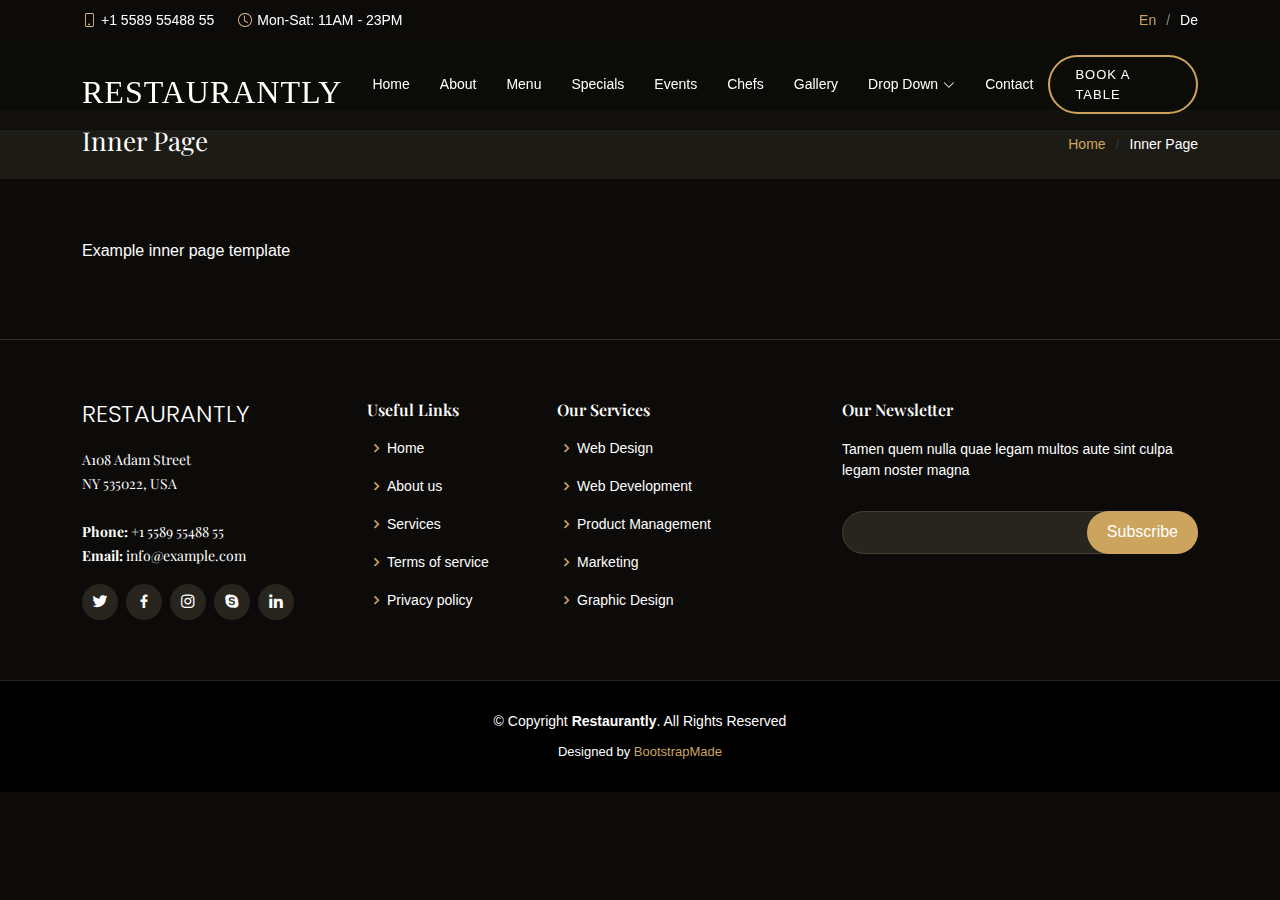
<file: inner-page.html>
<!DOCTYPE html>
<html lang="en">

<head>
  <meta charset="utf-8">
  <meta content="width=device-width, initial-scale=1.0" name="viewport">

  <title>Restaurantly Bootstrap Template - Inner Page</title>
  <meta content="" name="description">
  <meta content="" name="keywords">

  <!-- Favicons -->
  <link href="assets/img/favicon.png" rel="icon">
  <link href="assets/img/apple-touch-icon.png" rel="apple-touch-icon">

  <!-- Google Fonts -->
  <link href="https://fonts.googleapis.com/css?family=Open+Sans:300,300i,400,400i,600,600i,700,700i|Playfair+Display:ital,wght@0,400;0,500;0,600;0,700;1,400;1,500;1,600;1,700|Poppins:300,300i,400,400i,500,500i,600,600i,700,700i" rel="stylesheet">

  <!-- Vendor CSS Files -->
  <link href="assets/vendor/animate.css/animate.min.css" rel="stylesheet">
  <link href="assets/vendor/aos/aos.css" rel="stylesheet">
  <link href="assets/vendor/bootstrap/css/bootstrap.min.css" rel="stylesheet">
  <link href="assets/vendor/bootstrap-icons/bootstrap-icons.css" rel="stylesheet">
  <link href="assets/vendor/boxicons/css/boxicons.min.css" rel="stylesheet">
  <link href="assets/vendor/glightbox/css/glightbox.min.css" rel="stylesheet">
  <link href="assets/vendor/swiper/swiper-bundle.min.css" rel="stylesheet">

  <!-- Template Main CSS File -->
  <link href="assets/css/style.css" rel="stylesheet">

  <!-- =======================================================
  * Template Name: Restaurantly
  * Updated: Jul 27 2023 with Bootstrap v5.3.1
  * Template URL: https://bootstrapmade.com/restaurantly-restaurant-template/
  * Author: BootstrapMade.com
  * License: https://bootstrapmade.com/license/
  ======================================================== -->
</head>

<body>

  <!-- ======= Top Bar ======= -->
  <div id="topbar" class="d-flex align-items-center fixed-top">
    <div class="container d-flex justify-content-center justify-content-md-between">

      <div class="contact-info d-flex align-items-center">
        <i class="bi bi-phone d-flex align-items-center"><span>+1 5589 55488 55</span></i>
        <i class="bi bi-clock d-flex align-items-center ms-4"><span> Mon-Sat: 11AM - 23PM</span></i>
      </div>

      <div class="languages d-none d-md-flex align-items-center">
        <ul>
          <li>En</li>
          <li><a href="#">De</a></li>
        </ul>
      </div>
    </div>
  </div>

  <!-- ======= Header ======= -->
  <header id="header" class="fixed-top d-flex align-items-cente">
    <div class="container-fluid container-xl d-flex align-items-center justify-content-lg-between">

      <h1 class="logo me-auto me-lg-0"><a href="index.html">Restaurantly</a></h1>
      <!-- Uncomment below if you prefer to use an image logo -->
      <!-- <a href="index.html" class="logo me-auto me-lg-0"><img src="assets/img/logo.png" alt="" class="img-fluid"></a>-->

      <nav id="navbar" class="navbar order-last order-lg-0">
        <ul>
          <li><a class="nav-link scrollto " href="#hero">Home</a></li>
          <li><a class="nav-link scrollto" href="#about">About</a></li>
          <li><a class="nav-link scrollto" href="#menu">Menu</a></li>
          <li><a class="nav-link scrollto" href="#specials">Specials</a></li>
          <li><a class="nav-link scrollto" href="#events">Events</a></li>
          <li><a class="nav-link scrollto" href="#chefs">Chefs</a></li>
          <li><a class="nav-link scrollto" href="#gallery">Gallery</a></li>
          <li class="dropdown"><a href="#"><span>Drop Down</span> <i class="bi bi-chevron-down"></i></a>
            <ul>
              <li><a href="#">Drop Down 1</a></li>
              <li class="dropdown"><a href="#"><span>Deep Drop Down</span> <i class="bi bi-chevron-right"></i></a>
                <ul>
                  <li><a href="#">Deep Drop Down 1</a></li>
                  <li><a href="#">Deep Drop Down 2</a></li>
                  <li><a href="#">Deep Drop Down 3</a></li>
                  <li><a href="#">Deep Drop Down 4</a></li>
                  <li><a href="#">Deep Drop Down 5</a></li>
                </ul>
              </li>
              <li><a href="#">Drop Down 2</a></li>
              <li><a href="#">Drop Down 3</a></li>
              <li><a href="#">Drop Down 4</a></li>
            </ul>
          </li>
          <li><a class="nav-link scrollto" href="#contact">Contact</a></li>
        </ul>
        <i class="bi bi-list mobile-nav-toggle"></i>
      </nav><!-- .navbar -->
      <a href="#book-a-table" class="book-a-table-btn scrollto d-none d-lg-flex">Book a table</a>

    </div>
  </header><!-- End Header -->

  <main id="main">
    <section class="breadcrumbs">
      <div class="container">

        <div class="d-flex justify-content-between align-items-center">
          <h2>Inner Page</h2>
          <ol>
            <li><a href="index.html">Home</a></li>
            <li>Inner Page</li>
          </ol>
        </div>

      </div>
    </section>

    <section class="inner-page">
      <div class="container">
        <p>
          Example inner page template
        </p>
      </div>
    </section>

  </main><!-- End #main -->

  <!-- ======= Footer ======= -->
  <footer id="footer">
    <div class="footer-top">
      <div class="container">
        <div class="row">

          <div class="col-lg-3 col-md-6">
            <div class="footer-info">
              <h3>Restaurantly</h3>
              <p>
                A108 Adam Street <br>
                NY 535022, USA<br><br>
                <strong>Phone:</strong> +1 5589 55488 55<br>
                <strong>Email:</strong> info@example.com<br>
              </p>
              <div class="social-links mt-3">
                <a href="#" class="twitter"><i class="bx bxl-twitter"></i></a>
                <a href="#" class="facebook"><i class="bx bxl-facebook"></i></a>
                <a href="#" class="instagram"><i class="bx bxl-instagram"></i></a>
                <a href="#" class="google-plus"><i class="bx bxl-skype"></i></a>
                <a href="#" class="linkedin"><i class="bx bxl-linkedin"></i></a>
              </div>
            </div>
          </div>

          <div class="col-lg-2 col-md-6 footer-links">
            <h4>Useful Links</h4>
            <ul>
              <li><i class="bx bx-chevron-right"></i> <a href="#">Home</a></li>
              <li><i class="bx bx-chevron-right"></i> <a href="#">About us</a></li>
              <li><i class="bx bx-chevron-right"></i> <a href="#">Services</a></li>
              <li><i class="bx bx-chevron-right"></i> <a href="#">Terms of service</a></li>
              <li><i class="bx bx-chevron-right"></i> <a href="#">Privacy policy</a></li>
            </ul>
          </div>

          <div class="col-lg-3 col-md-6 footer-links">
            <h4>Our Services</h4>
            <ul>
              <li><i class="bx bx-chevron-right"></i> <a href="#">Web Design</a></li>
              <li><i class="bx bx-chevron-right"></i> <a href="#">Web Development</a></li>
              <li><i class="bx bx-chevron-right"></i> <a href="#">Product Management</a></li>
              <li><i class="bx bx-chevron-right"></i> <a href="#">Marketing</a></li>
              <li><i class="bx bx-chevron-right"></i> <a href="#">Graphic Design</a></li>
            </ul>
          </div>

          <div class="col-lg-4 col-md-6 footer-newsletter">
            <h4>Our Newsletter</h4>
            <p>Tamen quem nulla quae legam multos aute sint culpa legam noster magna</p>
            <form action="" method="post">
              <input type="email" name="email"><input type="submit" value="Subscribe">
            </form>

          </div>

        </div>
      </div>
    </div>

    <div class="container">
      <div class="copyright">
        &copy; Copyright <strong><span>Restaurantly</span></strong>. All Rights Reserved
      </div>
      <div class="credits">
        <!-- All the links in the footer should remain intact. -->
        <!-- You can delete the links only if you purchased the pro version. -->
        <!-- Licensing information: https://bootstrapmade.com/license/ -->
        <!-- Purchase the pro version with working PHP/AJAX contact form: https://bootstrapmade.com/restaurantly-restaurant-template/ -->
        Designed by <a href="https://bootstrapmade.com/">BootstrapMade</a>
      </div>
    </div>
  </footer><!-- End Footer -->

  <div id="preloader"></div>
  <a href="#" class="back-to-top d-flex align-items-center justify-content-center"><i class="bi bi-arrow-up-short"></i></a>

  <!-- Vendor JS Files -->
  <script src="assets/vendor/aos/aos.js"></script>
  <script src="assets/vendor/bootstrap/js/bootstrap.bundle.min.js"></script>
  <script src="assets/vendor/glightbox/js/glightbox.min.js"></script>
  <script src="assets/vendor/isotope-layout/isotope.pkgd.min.js"></script>
  <script src="assets/vendor/swiper/swiper-bundle.min.js"></script>
  <script src="assets/vendor/php-email-form/validate.js"></script>

  <!-- Template Main JS File -->
  <script src="assets/js/main.js"></script>

</body>

</html>
</file>
<file: assets/css/style.css>
/**
* Template Name: Restaurantly
* Updated: Jul 27 2023 with Bootstrap v5.3.1
* Template URL: https://bootstrapmade.com/restaurantly-restaurant-template/
* Author: BootstrapMade.com
* License: https://bootstrapmade.com/license/
*/

/*--------------------------------------------------------------
# General
--------------------------------------------------------------*/
@font-face {
  font-family: 'Al-QuranAlKareem',sans-serif;
  src: url('../fonts/Al-QuranAlKareem\ \(1\).ttf') format('ttf')
  /* You can add more formats here if needed */
}
body {
  /* font-family: "Open Sans", sans-serif; */
  font-family: 'Al-QuranAlKareem', sans-serif;

  background: #0c0b09;
  color: #fff;
}

a {
  color: #cda45e;
  text-decoration: none;
}

a:hover {
  color: #d9ba85;
  text-decoration: none;
}

h1,
h2,
h3,
h4,
h5,
h6 {
  font-family: "Playfair Display", serif;
}

/*--------------------------------------------------------------
# Preloader
--------------------------------------------------------------*/
#preloader {
  position: fixed;
  top: 0;
  left: 0;
  right: 0;
  bottom: 0;
  z-index: 9999;
  overflow: hidden;
  background: #1a1814;
}

#preloader:before {
  content: "";
  position: fixed;
  top: calc(50% - 30px);
  left: calc(50% - 30px);
  border: 6px solid #1a1814;
  border-top-color: #cda45e;
  border-bottom-color: #cda45e;
  border-radius: 50%;
  width: 60px;
  height: 60px;
  animation: animate-preloader 1s linear infinite;
}

@keyframes animate-preloader {
  0% {
    transform: rotate(0deg);
  }

  100% {
    transform: rotate(360deg);
  }
}

/*--------------------------------------------------------------
# Back to top button
--------------------------------------------------------------*/
.back-to-top {
  position: fixed;
  visibility: hidden;
  opacity: 0;
  right: 15px;
  bottom: 15px;
  z-index: 996;
  width: 44px;
  height: 44px;
  border-radius: 50px;
  transition: all 0.4s;
  border: 2px solid #cda45e;
}

.back-to-top i {
  font-size: 28px;
  color: #cda45e;
  line-height: 0;
}

.back-to-top:hover {
  background: #cda45e;
  color: #1a1814;
}

.back-to-top:hover i {
  color: #444444;
}

.back-to-top.active {
  visibility: visible;
  opacity: 1;
}

/*--------------------------------------------------------------
# Disable aos animation delay on mobile devices
--------------------------------------------------------------*/
@media screen and (max-width: 768px) {
  [data-aos-delay] {
    transition-delay: 0 !important;
  }
}

/*--------------------------------------------------------------
# Top Bar
--------------------------------------------------------------*/
#topbar {
  height: 40px;
  font-size: 14px;
  transition: all 0.5s;
  z-index: 996;
}

#topbar.topbar-scrolled {
  top: -40px;
}

#topbar .contact-info i {
  font-style: normal;
  color: #d9ba85;
}

#topbar .contact-info i span {
  padding-left: 5px;
  color: #fff;
}

#topbar .languages ul {
  display: flex;
  flex-wrap: wrap;
  list-style: none;
  padding: 0;
  margin: 0;
  color: #cda45e;
}

#topbar .languages ul a {
  color: white;
}

#topbar .languages ul li+li {
  padding-left: 10px;
}

#topbar .languages ul li+li::before {
  display: inline-block;
  padding-right: 10px;
  color: rgba(255, 255, 255, 0.5);
  content: "/";
}

/*--------------------------------------------------------------
# Header
--------------------------------------------------------------*/
#header {
  background: rgba(12, 11, 9, 0.6);
  border-bottom: 1px solid rgba(12, 11, 9, 0.6);
  transition: all 0.5s;
  z-index: 997;
  padding: 15px 0;
  top: 40px;
}

#header.header-scrolled {
  top: 0;
  background: rgba(0, 0, 0, 0.85);
  border-bottom: 1px solid #37332a;
}

#header .logo {
  font-size: 32px;
  margin: 14px 0 0 0;
  padding: 0;
  line-height: 1;
  font-weight: 300;
  letter-spacing: 1px;
  text-transform: uppercase;
  font-family: "Al-QuranAlKareem" , "sans-serif";
}

#header .logo a {
  color: #fff;
}

#header .logo img {
  max-height: 40px;
}

/*--------------------------------------------------------------
# Book a table button Menu
--------------------------------------------------------------*/
.book-a-table-btn {
  margin: 0 0 0 15px;
  border: 2px solid #cda45e;
  color: #fff;
  border-radius: 50px;
  padding: 8px 25px;
  text-transform: uppercase;
  font-size: 13px;
  font-weight: 500;
  letter-spacing: 1px;
  transition: 0.3s;
}

.book-a-table-btn:hover {
  background: #cda45e;
  color: #fff;
}

@media (max-width: 992px) {
  .book-a-table-btn {
    margin: 0 15px 0 0;
    padding: 8px 20px;
  }
}

/*--------------------------------------------------------------
# Navigation Menu
--------------------------------------------------------------*/
/**
* Desktop Navigation 
*/
.navbar {
  padding: 0;
}

.navbar ul {
  margin: 0;
  padding: 0;
  display: flex;
  list-style: none;
  align-items: center;
}

.navbar li {
  position: relative;
}

.navbar a,
.navbar a:focus {
  display: flex;
  align-items: center;
  justify-content: space-between;
  padding: 10px 0 10px 30px;
  color: #fff;
  white-space: nowrap;
  transition: 0.3s;
  font-size: 14px;
}

.navbar a i,
.navbar a:focus i {
  font-size: 12px;
  line-height: 0;
  margin-left: 5px;
}

.navbar a:hover,
.navbar .active,
.navbar .active:focus,
.navbar li:hover>a {
  color: #d9ba85;
}

.navbar .dropdown ul {
  display: block;
  position: absolute;
  left: 14px;
  top: calc(100% + 30px);
  margin: 0;
  padding: 10px 0;
  z-index: 99;
  opacity: 0;
  visibility: hidden;
  background: #fff;
  box-shadow: 0px 0px 30px rgba(127, 137, 161, 0.25);
  transition: 0.3s;
  border-radius: 4px;
}

.navbar .dropdown ul li {
  min-width: 200px;
}

.navbar .dropdown ul a {
  padding: 10px 20px;
  color: #444444;
}

.navbar .dropdown ul a i {
  font-size: 12px;
}

.navbar .dropdown ul a:hover,
.navbar .dropdown ul .active:hover,
.navbar .dropdown ul li:hover>a {
  color: #cda45e;
}

.navbar .dropdown:hover>ul {
  opacity: 1;
  top: 100%;
  visibility: visible;
}

.navbar .dropdown .dropdown ul {
  top: 0;
  left: calc(100% - 30px);
  visibility: hidden;
}

.navbar .dropdown .dropdown:hover>ul {
  opacity: 1;
  top: 0;
  left: 100%;
  visibility: visible;
}

@media (max-width: 1366px) {
  .navbar .dropdown .dropdown ul {
    left: -90%;
  }

  .navbar .dropdown .dropdown:hover>ul {
    left: -100%;
  }
}

/**
* Mobile Navigation 
*/
.mobile-nav-toggle {
  color: #fff;
  font-size: 28px;
  cursor: pointer;
  display: none;
  line-height: 0;
  transition: 0.5s;
}

@media (max-width: 991px) {
  .mobile-nav-toggle {
    display: block;
  }

  .navbar ul {
    display: none;
  }
}

.navbar-mobile {
  position: fixed;
  overflow: hidden;
  top: 0;
  right: 0;
  left: 0;
  bottom: 0;
  background: rgba(0, 0, 0, 0.9);
  transition: 0.3s;
  z-index: 999;
}

.navbar-mobile .mobile-nav-toggle {
  position: absolute;
  top: 15px;
  right: 15px;
}

.navbar-mobile ul {
  display: block;
  position: absolute;
  top: 55px;
  right: 15px;
  bottom: 15px;
  left: 15px;
  padding: 10px 0;
  border-radius: 6px;
  background-color: #fff;
  overflow-y: auto;
  transition: 0.3s;
}

.navbar-mobile a,
.navbar-mobile a:focus {
  padding: 10px 20px;
  font-size: 15px;
  color: #1a1814;
}

.navbar-mobile a:hover,
.navbar-mobile .active,
.navbar-mobile li:hover>a {
  color: #cda45e;
}

.navbar-mobile .getstarted,
.navbar-mobile .getstarted:focus {
  margin: 15px;
}

.navbar-mobile .dropdown ul {
  position: static;
  display: none;
  margin: 10px 20px;
  padding: 10px 0;
  z-index: 99;
  opacity: 1;
  visibility: visible;
  background: #fff;
  box-shadow: 0px 0px 30px rgba(127, 137, 161, 0.25);
}

.navbar-mobile .dropdown ul li {
  min-width: 200px;
}

.navbar-mobile .dropdown ul a {
  padding: 10px 20px;
}

.navbar-mobile .dropdown ul a i {
  font-size: 12px;
}

.navbar-mobile .dropdown ul a:hover,
.navbar-mobile .dropdown ul .active:hover,
.navbar-mobile .dropdown ul li:hover>a {
  color: #cda45e;
}

.navbar-mobile .dropdown>.dropdown-active {
  display: block;
}

/*--------------------------------------------------------------
# Hero Section
--------------------------------------------------------------*/
#hero {
  width: 100%;
  height: 100vh;
  background: url("../img/hero-bg.jpg") top center;
  background-size: cover;
  position: relative;
  padding: 0;
}

#hero:before {
  content: "";
  background: rgba(0, 0, 0, 0.5);
  position: absolute;
  bottom: 0;
  top: 0;
  left: 0;
  right: 0;
}

#hero .container {
  padding-top: 110px;
}

@media (max-width: 992px) {
  #hero .container {
    padding-top: 98px;
  }
}

#hero h1 {
  margin: 0;
  font-size: 48px;
  font-weight: 700;
  line-height: 56px;
  color: #fff;
  font-family: "Poppins", sans-serif;
}

#hero h1 span {
  color: #cda45e;
}

#hero h2 {
  color: #eee;
  margin-bottom: 10px 0 0 0;
  font-size: 22px;
}

#hero .btns {
  margin-top: 30px;
}

#hero .btn-menu,
#hero .btn-book {
  font-weight: 500;
  font-size: 22px;
  letter-spacing: 0.5px;
  text-transform: uppercase;
  display: inline-block;
  padding: 12px 30px;
  border-radius: 50px;
  transition: 0.3s;
  line-height: 1;
  color: white;
  border: 2px solid #cda45e;
}

#hero .btn-menu:hover,
#hero .btn-book:hover {
  background: #cda45e;
  color: #fff;
}

#hero .btn-book {
  margin-left: 15px;
}

#hero .play-btn {
  width: 94px;
  height: 94px;
  background: radial-gradient(#cda45e 50%, rgba(205, 164, 94, 0.4) 52%);
  border-radius: 50%;
  display: block;
  position: relative;
  overflow: hidden;
}

#hero .play-btn::after {
  content: "";
  position: absolute;
  left: 50%;
  top: 50%;
  transform: translateX(-40%) translateY(-50%);
  width: 0;
  height: 0;
  border-top: 10px solid transparent;
  border-bottom: 10px solid transparent;
  border-left: 15px solid #fff;
  z-index: 100;
  transition: all 400ms cubic-bezier(0.55, 0.055, 0.675, 0.19);
}

#hero .play-btn::before {
  content: "";
  position: absolute;
  width: 120px;
  height: 120px;
  animation-delay: 0s;
  animation: pulsate-btn 2s;
  animation-direction: forwards;
  animation-iteration-count: infinite;
  animation-timing-function: steps;
  opacity: 1;
  border-radius: 50%;
  border: 5px solid rgba(205, 164, 94, 0.7);
  top: -15%;
  left: -15%;
  background: rgba(198, 16, 0, 0);
}

#hero .play-btn:hover::after {
  border-left: 15px solid #cda45e;
  transform: scale(20);
}

#hero .play-btn:hover::before {
  content: "";
  position: absolute;
  left: 50%;
  top: 50%;
  transform: translateX(-40%) translateY(-50%);
  width: 0;
  height: 0;
  border: none;
  border-top: 10px solid transparent;
  border-bottom: 10px solid transparent;
  border-left: 15px solid #fff;
  z-index: 200;
  animation: none;
  border-radius: 0;
}

@media (min-width: 1024px) {
  #hero {
    background-attachment: fixed;
  }
}

@media (max-width: 992px) {
  #hero .play-btn {
    margin-top: 30px;
  }
}

@media (max-height: 500px) {
  #hero {
    height: auto;
  }

  #hero .container {
    padding-top: 130px;
    padding-bottom: 60px;
  }
}

@media (max-width: 768px) {
  #hero h1 {
    font-size: 28px;
    line-height: 36px;
  }

  #hero h2 {
    font-size: 18px;
    line-height: 24px;
  }
}

@keyframes pulsate-btn {
  0% {
    transform: scale(0.6, 0.6);
    opacity: 1;
  }

  100% {
    transform: scale(1, 1);
    opacity: 0;
  }
}

/*--------------------------------------------------------------
# Sections General
--------------------------------------------------------------*/
section {
  padding: 60px 0;
  overflow: hidden;
}

.section-bg {
  background-color: #1a1814;
}

.section-title {
  padding-bottom: 40px;
}

.section-title h2 {
  font-size: 14px;
  font-weight: 500;
  padding: 0;
  line-height: 1px;
  margin: 0 0 5px 0;
  letter-spacing: 2px;
  text-transform: uppercase;
  color: #aaaaaa;
  font-family: "Poppins", sans-serif;
}

.section-title h2::after {
  content: "";
  width: 120px;
  height: 1px;
  display: inline-block;
  background: rgba(255, 255, 255, 0.2);
  margin: 4px 10px;
}

.section-title p {
  margin: 0;
  margin: 0;
  font-size: 36px;
  font-weight: 700;
  font-family: "Playfair Display", serif;
  color: #cda45e;
}

/*--------------------------------------------------------------
# About
--------------------------------------------------------------*/
.breadcrumbs {
  padding: 15px 0;
  background: #1d1b16;
  margin-top: 110px;
}

@media (max-width: 992px) {
  .breadcrumbs {
    margin-top: 98px;
  }
}

.breadcrumbs h2 {
  font-size: 26px;
  font-weight: 300;
}

.breadcrumbs ol {
  display: flex;
  flex-wrap: wrap;
  list-style: none;
  padding: 0;
  margin: 0;
  font-size: 14px;
}

.breadcrumbs ol li+li {
  padding-left: 10px;
}

.breadcrumbs ol li+li::before {
  display: inline-block;
  padding-right: 10px;
  color: #37332a;
  content: "/";
}

@media (max-width: 768px) {
  .breadcrumbs .d-flex {
    display: block !important;
  }

  .breadcrumbs ol {
    display: block;
  }

  .breadcrumbs ol li {
    display: inline-block;
  }
}
@media (max-width:576px) {
  .about .row {
    display: flex;
  }
  .img-z {
    display: flex;
    justify-content: center;
  }
  .description-z {
    text-align: center;
  }

}

/*--------------------------------------------------------------
# About
--------------------------------------------------------------*/
.about {
  background: url("../img2/pexels-photo-10880973.webp") center center;
  background-size: cover;
  position: relative;
  padding: 80px 0;
}
.about .row {
  margin-bottom: 24px;
}

.about .row .col-6 img {
  width: 100%;
}

.about:before {
  content: "";
  background: rgba(0, 0, 0, 0.8);
  position: absolute;
  bottom: 0;
  top: 0;
  left: 0;
  right: 0;
}

.about .about-img {
  position: relative;
  transition: 0.5s;
}

.about .about-img img {
  max-width: 100%;
  border: 4px solid rgba(255, 255, 255, 0.2);
  position: relative;
}

.about .about-img::before {
  position: absolute;
  left: 20px;
  top: 20px;
  width: 60px;
  height: 60px;
  z-index: 1;
  content: "";
  border-left: 5px solid #cda45e;
  border-top: 5px solid #cda45e;
  transition: 0.5s;
}

.about .about-img::after {
  position: absolute;
  right: 20px;
  bottom: 20px;
  width: 60px;
  height: 60px;
  z-index: 2;
  content: "";
  border-right: 5px solid #cda45e;
  border-bottom: 5px solid #cda45e;
  transition: 0.5s;
}

.about .about-img:hover {
  transform: scale(1.03);
}

.about .about-img:hover::before {
  left: 10px;
  top: 10px;
}

.about .about-img:hover::after {
  right: 10px;
  bottom: 10px;
}

.about .content {
  position: relative;
}

.about .content h3 {
  font-weight: 600;
  font-size: 26px;
}

.about .content ul {
  list-style: none;
  padding: 0;
}

.about .content ul li {
  padding-bottom: 10px;
}

.about .content ul i {
  font-size: 20px;
  padding-right: 4px;
  color: #cda45e;
}

.about .content p:last-child {
  margin-bottom: 0;
}

@media (min-width: 1024px) {
  .about {
    background-attachment: fixed;
  }
}

/*--------------------------------------------------------------
# Why Us
--------------------------------------------------------------*/
.why-us .box {
  padding: 50px 30px;
  box-shadow: 0px 2px 15px rgba(0, 0, 0, 0.1);
  transition: all ease-in-out 0.3s;
  background: #1a1814;
}

.why-us .box span {
  display: block;
  font-size: 28px;
  font-weight: 700;
  color: #cda45e;
}

.why-us .box h4 {
  font-size: 24px;
  font-weight: 600;
  padding: 0;
  margin: 20px 0;
  color: rgba(255, 255, 255, 0.8);
}

.why-us .box p {
  color: #aaaaaa;
  font-size: 15px;
  margin: 0;
  padding: 0;
}

.why-us .box:hover {
  background: #cda45e;
  padding: 30px 30px 70px 30px;
  box-shadow: 10px 15px 30px rgba(0, 0, 0, 0.18);
}

.why-us .box:hover span,
.why-us .box:hover h4,
.why-us .box:hover p {
  color: #fff;
}

/*--------------------------------------------------------------
# Menu Section
--------------------------------------------------------------*/
.menu #menu-flters {
  padding: 0;
  margin: 0 auto 0 auto;
  list-style: none;
  text-align: center;
  border-radius: 50px;
}

.menu #menu-flters li {
  cursor: pointer;
  display: inline-block;
  padding: 8px 12px 10px 12px;
  font-size: 16px;
  font-weight: 500;
  line-height: 1;
  color: #fff;
  margin-bottom: 10px;
  transition: all ease-in-out 0.3s;
  border-radius: 50px;
  font-family: "Playfair Display", serif;
}

.menu #menu-flters li:hover,
.menu #menu-flters li.filter-active {
  color: #cda45e;
}

.menu #menu-flters li:last-child {
  margin-right: 0;
}

.menu .menu-item {
  margin-top: 50px;
}

.menu .menu-img {
  width: 70px;
  border-radius: 50%;
  float: left;
  border: 5px solid rgba(255, 255, 255, 0.2);
}

.menu .menu-content {
  margin-left: 85px;
  overflow: hidden;
  display: flex;
  justify-content: space-between;
  position: relative;
}

.menu .menu-content::after {
  content: "......................................................................" "...................................................................." "....................................................................";
  position: absolute;
  left: 20px;
  right: 0;
  top: -4px;
  z-index: 1;
  color: #bab3a6;
  font-family: Arial, "Helvetica Neue", Helvetica, sans-serif;
}

.menu .menu-content a {
  padding-right: 10px;
  background: #1a1814;
  position: relative;
  z-index: 3;
  font-weight: 700;
  color: white;
  transition: 0.3s;
}

.menu .menu-content a:hover {
  color: #cda45e;
}

.menu .menu-content span {
  background: #1a1814;
  position: relative;
  z-index: 3;
  padding: 0 10px;
  font-weight: 600;
  color: #cda45e;
}

.menu .menu-ingredients {
  margin-left: 85px;
  font-style: italic;
  font-size: 14px;
  font-family: "Poppins", sans-serif;
  color: rgba(255, 255, 255, 0.5);
}

/*--------------------------------------------------------------
# Specials
--------------------------------------------------------------*/
.specials {
  overflow: hidden;
}

.specials .nav-tabs {
  border: 0;
}

.specials .nav-link {
  border: 0;
  padding: 12px 15px;
  transition: 0.3s;
  color: #fff;
  border-radius: 0;
  border-right: 2px solid #cda45e;
  font-weight: 600;
  font-size: 15px;
}

.specials .nav-link:hover {
  color: #cda45e;
}

.specials .nav-link.active {
  color: #1a1814;
  background: #cda45e;
  border-color: #cda45e;
}

.specials .nav-link:hover {
  border-color: #cda45e;
}

.specials .tab-pane.active {
  animation: fadeIn 0.5s ease-out;
}

.specials .details h3 {
  font-size: 26px;
  font-weight: 600;
  margin-bottom: 20px;
  color: #fff;
}

.specials .details p {
  color: #aaaaaa;
}

.specials .details p:last-child {
  margin-bottom: 0;
}

@media (max-width: 992px) {
  .specials .nav-link {
    border: 0;
    padding: 15px;
  }
}

/*--------------------------------------------------------------
# Events
--------------------------------------------------------------*/
.events {
  background: url(../img/events-bg.jpg) center center no-repeat;
  background-size: cover;
  position: relative;
}

.events::before {
  content: "";
  background-color: rgba(0, 0, 0, 0.8);
  position: absolute;
  top: 0;
  right: 0;
  left: 0;
  bottom: 0;
}

.events .section-title h2 {
  color: #fff;
}

.events .container {
  position: relative;
}

@media (min-width: 1024px) {
  .events {
    background-attachment: fixed;
  }
}

.events .events-carousel {
  background: rgba(255, 255, 255, 0.08);
  padding: 30px;
}

.events .event-item {
  color: #fff;
}

.events .event-item h3 {
  font-weight: 600;
  font-size: 26px;
  color: #cda45e;
}

.events .event-item .price {
  font-size: 26px;
  font-family: "Open Sans", sans-serif;
  font-weight: 700;
  margin-bottom: 15px;
}

.events .event-item .price span {
  border-bottom: 2px solid #cda45e;
}

.events .event-item ul {
  list-style: none;
  padding: 0;
}

.events .event-item ul li {
  padding-bottom: 10px;
}

.events .event-item ul i {
  font-size: 20px;
  padding-right: 4px;
  color: #cda45e;
}

.events .event-item p:last-child {
  margin-bottom: 0;
}

.events .swiper-pagination {
  margin-top: 30px;
  position: relative;
}

.events .swiper-pagination .swiper-pagination-bullet {
  width: 12px;
  height: 12px;
  background-color: rgba(255, 255, 255, 0.4);
  opacity: 1;
}

.events .swiper-pagination .swiper-pagination-bullet-active {
  background-color: #cda45e;
}

/*--------------------------------------------------------------
# Book A Table
--------------------------------------------------------------*/
.book-a-table .php-email-form {
  width: 100%;
}

.book-a-table .php-email-form .form-group {
  padding-bottom: 8px;
}

.book-a-table .php-email-form .validate {
  display: none;
  color: red;
  margin: 0 0 15px 0;
  font-weight: 400;
  font-size: 13px;
}

.book-a-table .php-email-form .error-message {
  display: none;
  color: #fff;
  background: #ed3c0d;
  text-align: left;
  padding: 15px;
  font-weight: 600;
}

.book-a-table .php-email-form .error-message br+br {
  margin-top: 25px;
}

.book-a-table .php-email-form .sent-message {
  display: none;
  color: #fff;
  background: #18d26e;
  text-align: center;
  padding: 15px;
  font-weight: 600;
}

.book-a-table .php-email-form .loading {
  display: none;
  text-align: center;
  padding: 15px;
}

.book-a-table .php-email-form .loading:before {
  content: "";
  display: inline-block;
  border-radius: 50%;
  width: 24px;
  height: 24px;
  margin: 0 10px -6px 0;
  border: 3px solid #cda45e;
  border-top-color: #1a1814;
  animation: animate-loading 1s linear infinite;
}

.book-a-table .php-email-form input,
.book-a-table .php-email-form textarea {
  border-radius: 0;
  box-shadow: none;
  font-size: 14px;
  background: #0c0b09;
  border-color: #625b4b;
  color: white;
}

.book-a-table .php-email-form input::-moz-placeholder,
.book-a-table .php-email-form textarea::-moz-placeholder {
  color: #a49b89;
}

.book-a-table .php-email-form input::placeholder,
.book-a-table .php-email-form textarea::placeholder {
  color: #a49b89;
}

.book-a-table .php-email-form input:focus,
.book-a-table .php-email-form textarea:focus {
  border-color: #cda45e;
}

.book-a-table .php-email-form input {
  height: 44px;
}

.book-a-table .php-email-form textarea {
  padding: 10px 12px;
}

.book-a-table .php-email-form button[type=submit] {
  background: #cda45e;
  border: 0;
  padding: 10px 35px;
  color: #fff;
  transition: 0.4s;
  border-radius: 50px;
}

.book-a-table .php-email-form button[type=submit]:hover {
  background: #d3af71;
}

/*--------------------------------------------------------------
# Testimonials
--------------------------------------------------------------*/
.testimonials .testimonials-carousel,
.testimonials .testimonials-slider {
  overflow: hidden;
}

.testimonials .testimonial-item {
  box-sizing: content-box;
  min-height: 320px;
}

.testimonials .testimonial-item .testimonial-img {
  width: 90px;
  border-radius: 50%;
  margin: -40px 0 0 40px;
  position: relative;
  z-index: 2;
  border: 6px solid rgba(255, 255, 255, 0.2);
}

.testimonials .testimonial-item h3 {
  font-size: 18px;
  font-weight: bold;
  margin: 10px 0 5px 45px;
  color: white;
}

.testimonials .testimonial-item h4 {
  font-size: 14px;
  color: rgba(255, 255, 255, 0.6);
  margin: 0 0 0 45px;
}

.testimonials .testimonial-item .quote-icon-left,
.testimonials .testimonial-item .quote-icon-right {
  color: #d3af71;
  font-size: 26px;
}

.testimonials .testimonial-item .quote-icon-left {
  display: inline-block;
  left: -5px;
  position: relative;
}

.testimonials .testimonial-item .quote-icon-right {
  display: inline-block;
  right: -5px;
  position: relative;
  top: 10px;
}

.testimonials .testimonial-item p {
  font-style: italic;
  margin: 0 15px 0 15px;
  padding: 20px 20px 60px 20px;
  background: #26231d;
  position: relative;
  border-radius: 6px;
  position: relative;
  z-index: 1;
}

.testimonials .swiper-pagination {
  margin-top: 30px;
  position: relative;
}

.testimonials .swiper-pagination .swiper-pagination-bullet {
  width: 12px;
  height: 12px;
  background-color: rgba(255, 255, 255, 0.4);
  opacity: 1;
}

.testimonials .swiper-pagination .swiper-pagination-bullet-active {
  background-color: #cda45e;
}

/*--------------------------------------------------------------
# Gallery
--------------------------------------------------------------*/
.gallery .gallery-item {
  overflow: hidden;
  border-right: 3px solid #454035;
  border-bottom: 3px solid #454035;
}

.gallery .gallery-item img {
  transition: all ease-in-out 0.4s;
}

.gallery .gallery-item:hover img {
  transform: scale(1.1);
}

/*--------------------------------------------------------------
# Chefs
--------------------------------------------------------------*/
.chefs .member {
  text-align: center;
  margin-bottom: 20px;
  background: #343a40;
  position: relative;
  overflow: hidden;
}

.chefs .member .member-info {
  opacity: 0;
  position: absolute;
  bottom: 0;
  top: 0;
  left: 0;
  right: 0;
  transition: 0.2s;
}

.chefs .member .member-info-content {
  position: absolute;
  left: 0;
  right: 0;
  bottom: 10px;
  transition: bottom 0.4s;
}

.chefs .member .member-info-content h4 {
  font-weight: 700;
  margin-bottom: 2px;
  font-size: 18px;
  color: #fff;
}

.chefs .member .member-info-content span {
  font-style: italic;
  display: block;
  font-size: 13px;
  color: #fff;
}

.chefs .member .social {
  position: absolute;
  left: 0;
  bottom: -38px;
  right: 0;
  height: 48px;
  transition: bottom ease-in-out 0.4s;
  text-align: center;
}

.chefs .member .social a {
  transition: color 0.3s;
  color: #fff;
  margin: 0 10px;
  display: inline-block;
}

.chefs .member .social a:hover {
  color: #cda45e;
}

.chefs .member .social i {
  font-size: 18px;
  margin: 0 2px;
}

.chefs .member:hover .member-info {
  background: linear-gradient(0deg, rgba(0, 0, 0, 0.9) 0%, rgba(0, 0, 0, 0.8) 20%, rgba(0, 212, 255, 0) 100%);
  opacity: 1;
  transition: 0.4s;
}

.chefs .member:hover .member-info-content {
  bottom: 60px;
  transition: bottom 0.4s;
}

.chefs .member:hover .social {
  bottom: 0;
  transition: bottom ease-in-out 0.4s;
}

/*--------------------------------------------------------------
# Contact
--------------------------------------------------------------*/
.contact .info {
  width: 100%;
}

.contact .info i {
  font-size: 20px;
  float: left;
  width: 44px;
  height: 44px;
  background: #cda45e;
  display: flex;
  justify-content: center;
  align-items: center;
  border-radius: 50px;
  transition: all 0.3s ease-in-out;
}

.contact .info h4 {
  padding: 0 0 0 60px;
  font-size: 18px;
  font-weight: 500;
  margin-bottom: 5px;
  font-family: "Poppins", sans-serif;
}

.contact .info p {
  padding: 0 0 0 60px;
  margin-bottom: 0;
  font-size: 14px;
  color: #bab3a6;
}

.contact .info .open-hours,
.contact .info .email,
.contact .info .phone {
  margin-top: 40px;
}

.contact .php-email-form {
  width: 100%;
}

.contact .php-email-form .form-group {
  padding-bottom: 8px;
}

.contact .php-email-form .validate {
  display: none;
  color: red;
  margin: 0 0 15px 0;
  font-weight: 400;
  font-size: 13px;
}

.contact .php-email-form .error-message {
  display: none;
  color: #fff;
  background: #ed3c0d;
  text-align: center;
  padding: 15px;
  font-weight: 600;
}

.contact .php-email-form .sent-message {
  display: none;
  color: #fff;
  background: #18d26e;
  text-align: center;
  padding: 15px;
  font-weight: 600;
}

.contact .php-email-form .loading {
  display: none;
  text-align: center;
  padding: 15px;
}

.contact .php-email-form .loading:before {
  content: "";
  display: inline-block;
  border-radius: 50%;
  width: 24px;
  height: 24px;
  margin: 0 10px -6px 0;
  border: 3px solid #cda45e;
  border-top-color: #1a1814;
  animation: animate-loading 1s linear infinite;
}

.contact .php-email-form input,
.contact .php-email-form textarea {
  border-radius: 0;
  box-shadow: none;
  font-size: 14px;
  background: #0c0b09;
  border-color: #625b4b;
  color: white;
}

.contact .php-email-form input::-moz-placeholder,
.contact .php-email-form textarea::-moz-placeholder {
  color: #a49b89;
}

.contact .php-email-form input::placeholder,
.contact .php-email-form textarea::placeholder {
  color: #a49b89;
}

.contact .php-email-form input:focus,
.contact .php-email-form textarea:focus {
  border-color: #cda45e;
}

.contact .php-email-form input {
  height: 44px;
}

.contact .php-email-form textarea {
  padding: 10px 12px;
}

.contact .php-email-form button[type=submit] {
  background: #cda45e;
  border: 0;
  padding: 10px 35px;
  color: #fff;
  transition: 0.4s;
  border-radius: 50px;
}

.contact .php-email-form button[type=submit]:hover {
  background: #d3af71;
}

@keyframes animate-loading {
  0% {
    transform: rotate(0deg);
  }

  100% {
    transform: rotate(360deg);
  }
}

/*--------------------------------------------------------------
# Footer
--------------------------------------------------------------*/
#footer {
  background: black;
  padding: 0 0 30px 0;
  color: #fff;
  font-size: 14px;
}

#footer .footer-top {
  background: #0c0b09;
  border-top: 1px solid #37332a;
  border-bottom: 1px solid #28251f;
  padding: 60px 0 30px 0;
}

#footer .footer-top .footer-info {
  margin-bottom: 30px;
}

#footer .footer-top .footer-info h3 {
  font-size: 24px;
  margin: 0 0 20px 0;
  padding: 2px 0 2px 0;
  line-height: 1;
  font-weight: 300;
  text-transform: uppercase;
  font-family: "Poppins", sans-serif;
}

#footer .footer-top .footer-info p {
  font-size: 14px;
  line-height: 24px;
  margin-bottom: 0;
  font-family: "Playfair Display", serif;
  color: #fff;
}

#footer .footer-top .social-links a {
  font-size: 18px;
  display: inline-block;
  background: #28251f;
  color: #fff;
  line-height: 1;
  padding: 8px 0;
  margin-right: 4px;
  border-radius: 50%;
  text-align: center;
  width: 36px;
  height: 36px;
  transition: 0.3s;
}

#footer .footer-top .social-links a:hover {
  background: #cda45e;
  color: #fff;
  text-decoration: none;
}

#footer .footer-top h4 {
  font-size: 16px;
  font-weight: 600;
  color: #fff;
  position: relative;
  padding-bottom: 12px;
}

#footer .footer-top .footer-links {
  margin-bottom: 30px;
}

#footer .footer-top .footer-links ul {
  list-style: none;
  padding: 0;
  margin: 0;
}

#footer .footer-top .footer-links ul i {
  padding-right: 2px;
  color: #cda45e;
  font-size: 18px;
  line-height: 1;
}

#footer .footer-top .footer-links ul li {
  padding: 10px 0;
  display: flex;
  align-items: center;
}

#footer .footer-top .footer-links ul li:first-child {
  padding-top: 0;
}

#footer .footer-top .footer-links ul a {
  color: #fff;
  transition: 0.3s;
  display: inline-block;
  line-height: 1;
}

#footer .footer-top .footer-links ul a:hover {
  color: #cda45e;
}

#footer .footer-top .footer-newsletter form {
  margin-top: 30px;
  background: #28251f;
  padding: 6px 10px;
  position: relative;
  border-radius: 50px;
  border: 1px solid #454035;
}

#footer .footer-top .footer-newsletter form input[type=email] {
  border: 0;
  padding: 4px;
  width: calc(100% - 110px);
  background: #28251f;
  color: white;
}

#footer .footer-top .footer-newsletter form input[type=submit] {
  position: absolute;
  top: -1px;
  right: -1px;
  bottom: -1px;
  border: 0;
  background: none;
  font-size: 16px;
  padding: 0 20px 2px 20px;
  background: #cda45e;
  color: #fff;
  transition: 0.3s;
  border-radius: 50px;
}

#footer .footer-top .footer-newsletter form input[type=submit]:hover {
  background: #d3af71;
}

#footer .copyright {
  text-align: center;
  padding-top: 30px;
}

#footer .credits {
  padding-top: 10px;
  text-align: center;
  font-size: 13px;
  color: #fff;
}
</file>
